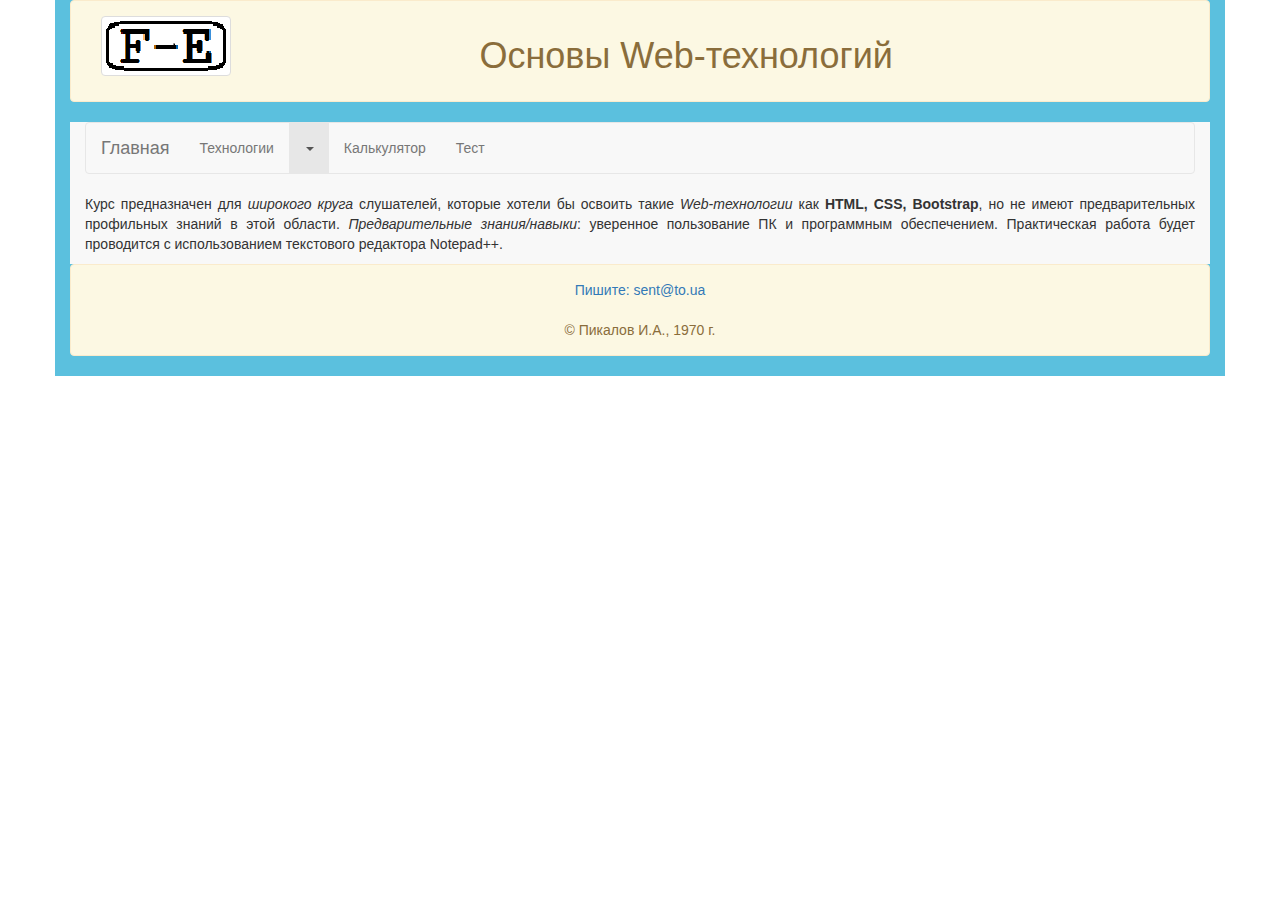
<file: index.html>
﻿<!DOCTYPE html>
<html lang="ru">
<head>
    <title>Главная</title>
    <meta charset="utf-8" />
    <meta name="viewport" content="width=device-width, initial-scale=1.0" />
    <link rel="stylesheet" type="text/css" href="./css/bootstrap.min.css" />
</head>
<body>
    <div class="container progress-bar-info">
        <header class="col-md-12 col-sm-12 col-xs-12 alert alert-warning">
            <div class="col-md-2 col-sm-2 col-xs-2">
                <a href="index.html" target="blank">
                    <img src="./images/logo.png" alt="picture" title="Go Main page!" class="img-thumbnail" />
                </a>
            </div>
            <h1 class="text-center col-md-9 col-sm-9 col-xs-9">Основы Web-технологий</h1>
        </header>
        <div class="col-md-12 col-sm-12 col-xs-12 navbar-default">
            <nav class="navbar navbar-default">
                <div class="">
                    <div class="navbar-header">
                        <button type="button" class="navbar-toggle collapsed" data-toggle="collapse" data-target="#navbar" aria-expanded="false">
                            <span class="icon-bar"></span>
                            <span class="icon-bar"></span>
                            <span class="icon-bar"></span>
                        </button>
                        <a href="index.html" class="navbar-brand">Главная</a>
                    </div>
                    <div class="collapse navbar-collapse" id="navbar">
                        <ul class="nav navbar-nav">
                            <li><a href="tecnologies.html">Технологии</a></li>
                            <li class="dropdown active">
                                <a href="#" class="dropdown-toggle" data-toggle="dropdown" role="button" aria-haspopup="true" aria-expanded="false"><span class="caret"></span></a>
                                <ul class="dropdown-menu">
                                    <li><a href="html.html">HTML</a></li>
                                    <li><a href="css.html">CSS</a></li>
                                    <li><a href="bootstrap.html">Bootstrap</a></li>
                                </ul>
                            </li>
                            <li><a href="calc.html">Калькулятор</a></li>
                            <li><a href="test.html">Тест</a></li>
                        </ul>
                    </div>
                </div>
            </nav>
        </div>
        <div class="col-md-12 col-sm-12 col-xs-12 text-justify navbar-default">
            <p>
                Курс предназначен для <i>широкого круга</i> слушателей, которые хотели бы освоить такие <i>Web-технологии</i> как <strong>HTML, CSS, Bootstrap</strong>, но не имеют предварительных       профильных знаний в этой области. <i>Предварительные знания/навыки</i>: уверенное пользование ПК и программным обеспечением. Практическая работа будет проводится с использованием текстового редактора Notepad++.
            </p>
        </div>
        <footer class="col-md-12 col-sm-12 col-xs-12 text-center  alert alert-warning">
            <address><a href="mailto:sent@to.ua">Пишите: sent@to.ua</a></address>
            &copy; Пикалов И.А., 1970 г.
        </footer>
    </div>
    <script src="js/jquery.min.js"></script>
    <script src="./js/bootstrap.js"></script>
</body>
</html>
</file>
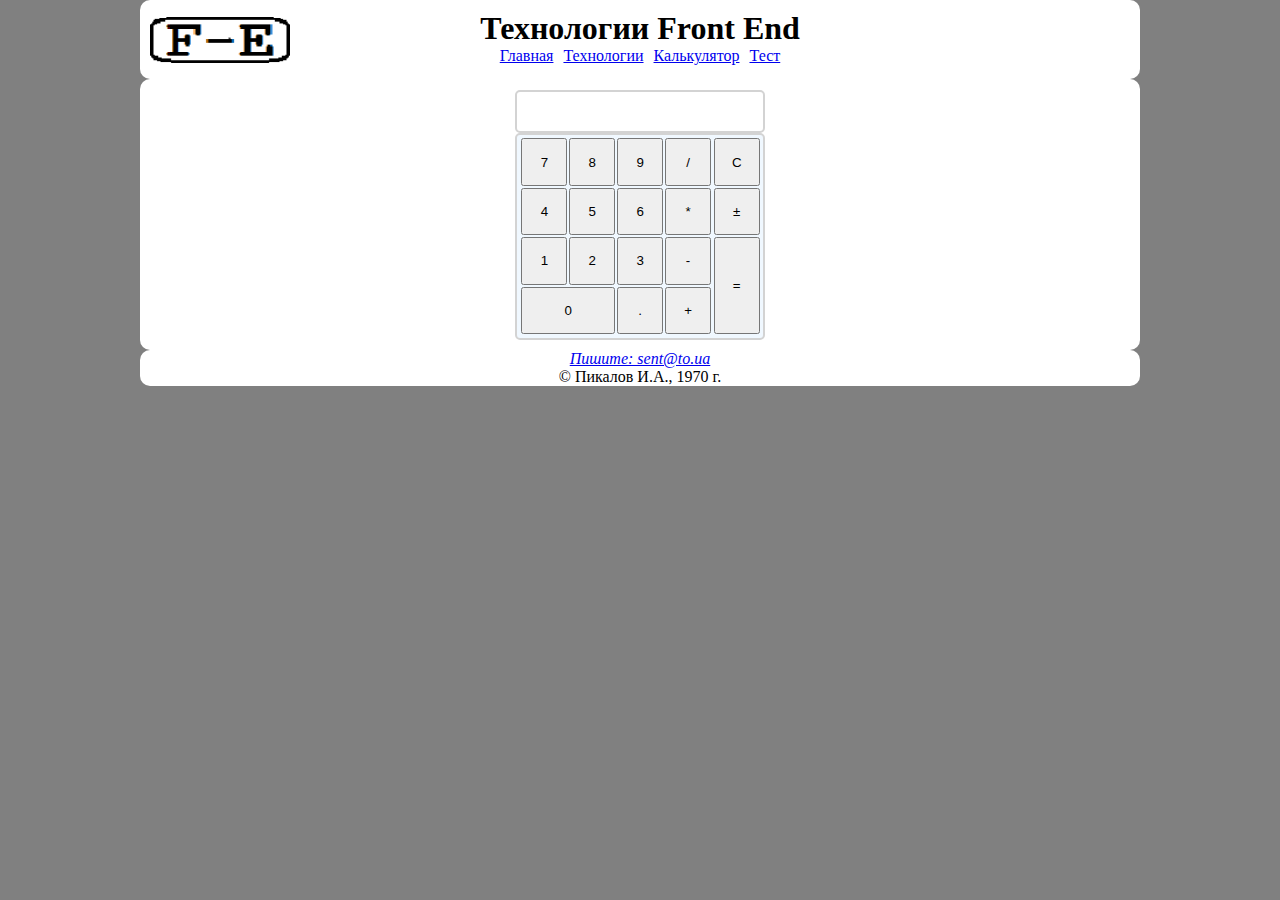
<file: calc.html>
﻿<!DOCTYPE html>
<html lang="ru">
<head>
    <title>Главная</title>
    <meta charset="utf-8" />
    <meta name="viewport" content="width=device-width, initial-scale=1.0" />
    <link rel="stylesheet" type="text/css" href="./style.css" />
</head>
<body>
    <header>
        <img src="./images/google.png" alt="picture" title="Go Google!" class="goog" />
        <a href="https://google.com" target="blank"><img src="./images/logo.png" alt="picture" title="Go Google!" class="logo" /></a>
        <h1>Технологии Front End</h1>
        <nav>
            <ul class="first-ul">
                <li><a href="index.html">Главная</a></li>
                <li class="menu">
                    <a href="tecnologies.html">Технологии</a>
                    <ul class="second-ul">
                        <li><a href="html.html">HTML</a></li>
                        <li><a href="css.html">CSS</a></li>
                        <li><a href="bootstrap.html">Bootstrap</a></li>
                    </ul>
                </li>
                <li><a href="calc.html">Калькулятор</a></li>
                <li><a href="test.html">Тест</a></li>
            </ul>
        </nav>
    </header>
    <div class="main">
        <form name="calc" class="calc-box">
            <input name="res" type="text" class="text-area">
            <div class="calculator">
                <div class="calculator-box">
                    <div class="box-one">
                        <input type="button" class="but" value="7">
                        <input type="button" class="but" value="8">
                        <input type="button" class="but" value="9">
                        <input type="button" class="but" value="/">
                        <input type="button" class="but" value="4">
                        <input type="button" class="but" value="5">
                        <input type="button" class="but" value="6">
                        <input type="button" class="but" value="*">
                        <input type="button" class="but" value="1">
                        <input type="button" class="but" value="2">
                        <input type="button" class="but" value="3">
                        <input type="button" class="but" value="-">
                    </div>
                    <div class="box-two">
                        <input type="button" class="big-but but" value="0">
                        <input type="button" class="but" value=".">
                        <input type="button" class="but" value="+">
                    </div>
                </div>
                <div class="box-three">
                    <input type="button" class="but" value="C">
                    <input type="button" class="but" value="&plusmn;">
                    <input type="button" class="big-but but" value="=">

                </div>
            </div>
        </form>
    </div>
    <footer>
        <address><a href="mailto:sent@to.ua">Пишите: sent@to.ua</a></address>
        &copy; Пикалов И.А., 1970 г.
    </footer>
</body>
</html>
</file>
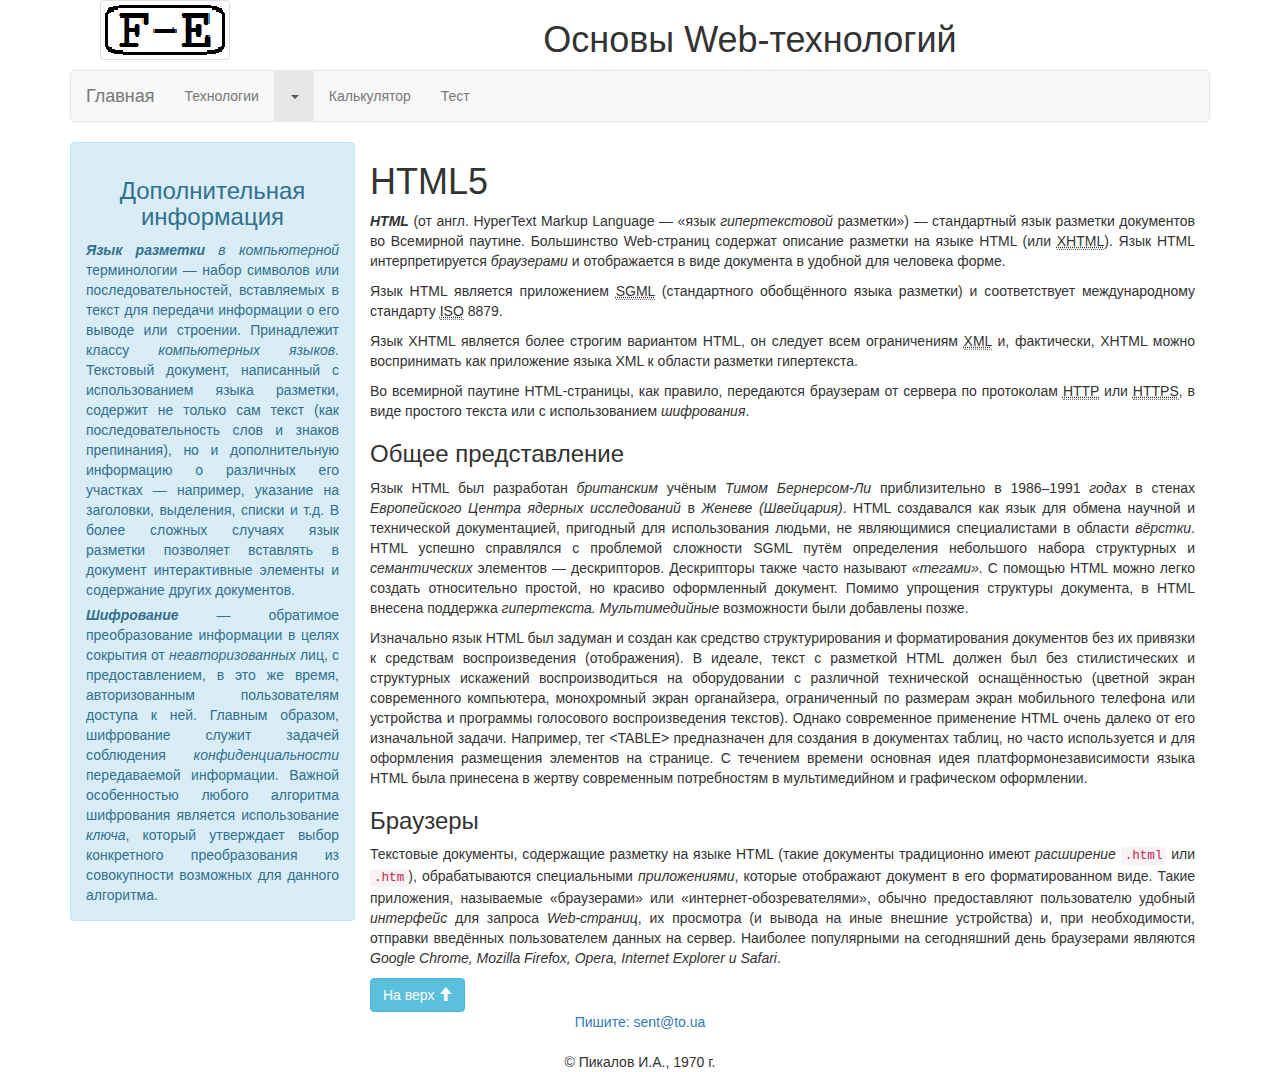
<file: html.html>
﻿<!DOCTYPE html>
<html lang="ru">
<head>
    <title>Главная</title>
    <meta charset="utf-8" />
    <meta name="viewport" content="width=device-width, initial-scale=1.0" />
    <link rel="stylesheet" type="text/css" href="./css/bootstrap.min.css" />
</head>
<body>
    <div class="container">
        <header class="container">
            <div class="col-md-2 col-sm-2 col-xs-2">
                <a href="index.html" target="blank">
                    <img src="./images/logo.png" alt="picture" title="Go Main page!" class="img-thumbnail" />
                </a>
            </div>
            <h1 class="text-center col-md-10 col-sm-10 col-xs-10">Основы Web-технологий</h1>
        </header>
        <nav class="navbar navbar-default">
            <div class="navbar-header">
                <button type="button" class="navbar-toggle collapsed" data-toggle="collapse" data-target="#navbar" aria-expanded="false">
                    <span class="icon-bar"></span>
                    <span class="icon-bar"></span>
                    <span class="icon-bar"></span>
                </button>
                <a href="index.html" class="navbar-brand">Главная</a>
            </div>
            <div class="collapse navbar-collapse" id="navbar">
                <ul class="nav navbar-nav">
                    <li><a href="tecnologies.html">Технологии</a></li>
                    <li class="dropdown active">
                        <a href="#" class="dropdown-toggle" data-toggle="dropdown" role="button" aria-haspopup="true" aria-expanded="false"><span class="caret"></span></a>
                        <ul class="dropdown-menu">
                            <li><a href="html.html">HTML</a></li>
                            <li><a href="css.html">CSS</a></li>
                            <li><a href="bootstrap.html">Bootstrap</a></li>
                        </ul>
                    </li>
                    <li><a href="calc.html">Калькулятор</a></li>
                    <li><a href="test.html">Тест</a></li>
                </ul>
            </div>
        </nav>
        <aside class="col-md-3 col-sm-4 col-xs-12 text-justify text-info alert alert-info">
            <h3 class="text-center">Дополнительная информация</h3>
            <p>
                <i><strong>Язык разметки</strong> в компьютерной</i> терминологии — набор символов или последовательностей, вставляемых в текст для передачи информации о его выводе или строении. Принадлежит классу <i>компьютерных языков</i>. Текстовый документ, написанный с использованием языка разметки, содержит не только сам текст (как последовательность слов и знаков препинания), но и дополнительную информацию о различных его участках — например, указание на заголовки, выделения, списки и т.д. В более сложных случаях язык разметки позволяет вставлять в документ интерактивные элементы и содержание других документов.
            </p>
            <p>
                <strong><i>Шифрование</i></strong> — обратимое преобразование информации в целях сокрытия от <i>неавторизованных</i> лиц, с предоставлением, в это же время, авторизованным пользователям доступа к ней. Главным образом, шифрование служит задачей соблюдения <i>конфиденциальности</i> передаваемой информации. Важной особенностью любого алгоритма шифрования является использование <i>ключа</i>, который утверждает выбор конкретного преобразования из совокупности возможных для данного алгоритма.
            </p>
        </aside>
        <h1 class="col-md-9 col-sm-8">HTML5</h1>
        <article class="col-md-9 col-sm-8 text-justify">
            <section>
                <p>
                    <strong><i>HTML</i></strong> (от англ. HyperText Markup Language — «язык <i>гипертекстовой</i> разметки») — стандартный язык разметки документов во Всемирной паутине. Большинство Web-страниц содержат описание разметки на языке HTML (или <abbr title="EXtensible HyperText Markup Language - расширяемый язык разметки гипертекста" data-toggle="tooltip" data-placement="bottom">XHTML</abbr>).
                    Язык HTML интерпретируется <i>браузерами</i> и отображается в виде документа в удобной для человека форме.
                </p>
                <p>
                    Язык HTML является приложением <abbr title="Standard Generalized Markup Language — стандартный обобщённый язык разметки" data-toggle="tooltip" data-placement="bottom">SGML</abbr> (стандартного обобщённого языка разметки) и соответствует международному стандарту <abbr title="Международная организация по стандартизации -International Organization for Standardization" data-toggle="tooltip" data-placement="bottom">ISO</abbr> 8879.
                </p>
                <p>
                    Язык XHTML является более строгим вариантом HTML, он следует всем ограничениям <abbr title="eXtensible Markup Language — расширяемый язык разметки" data-toggle="tooltip" data-placement="bottom">XML</abbr> и, фактически, XHTML можно воспринимать как приложение языка XML к области разметки гипертекста.
                </p>
                <p>
                    Во всемирной паутине HTML-страницы, как правило, передаются браузерам от сервера по протоколам <abbr title="HyperText Transfer Protocol — протокол передачи гипертекста" data-toggle="tooltip" data-placement="bottom">HTTP</abbr> или <abbr title="HyperText Transfer Protocol Secure — расширение протокола HTTP, для поддержки шифрования в целях повышения безопасности" data-toggle="tooltip" data-placement="bottom">HTTPS</abbr>, в виде простого текста или с использованием <i>шифрования</i>.
                </p>
            </section>
            <section>
                <h3>Общее представление</h3>
                <p>
                    Язык HTML был разработан <i>британским</i> учёным <i>Тимом Бернерсом-Ли</i> приблизительно в 1986–1991 <i>годах</i> в стенах <i>Европейского Центра ядерных исследований</i> в <i>Женеве (Швейцария)</i>. HTML создавался как язык для обмена научной и технической документацией, пригодный для использования людьми, не являющимися специалистами в области <i>вёрстки</i>. HTML успешно справлялся с проблемой сложности SGML путём определения небольшого набора структурных и <i>семантических</i> элементов — дескрипторов. Дескрипторы также часто называют <i>«тегами»</i>. С помощью HTML можно легко создать относительно простой, но красиво оформленный документ. Помимо упрощения структуры документа, в HTML внесена поддержка <i>гипертекста. Мультимедийные</i> возможности были добавлены позже.
                </p>
                <p>
                    Изначально язык HTML был задуман и создан как средство структурирования и форматирования документов без их привязки к средствам воспроизведения (отображения). В идеале, текст с разметкой HTML должен был без стилистических и структурных искажений воспроизводиться на оборудовании с различной технической оснащённостью (цветной экран современного компьютера, монохромный экран органайзера, ограниченный по размерам экран мобильного телефона или устройства и программы голосового воспроизведения текстов). Однако современное применение HTML очень далеко от его изначальной задачи. Например, тег &lt;TABLE&gt; предназначен для создания в документах таблиц, но часто используется и для оформления размещения элементов на странице. С течением времени основная идея платформонезависимости языка HTML была принесена в жертву современным потребностям в мультимедийном и графическом оформлении.
                </p>
            </section>
            <section>
                <h3>Браузеры</h3>
                <p>
                    Текстовые документы, содержащие разметку на языке HTML (такие документы традиционно имеют <i>расширение</i> <code>.html</code> или <code>.htm</code>), обрабатываются специальными <i>приложениями</i>, которые отображают документ в его форматированном виде. Такие приложения, называемые «браузерами» или «интернет-обозревателями», обычно предоставляют пользователю удобный <i>интерфейс</i> для запроса <i>Web-страниц</i>, их просмотра (и вывода на иные внешние устройства) и, при необходимости, отправки введённых пользователем данных на сервер. Наиболее популярными на сегодняшний день браузерами являются <i>Google Chrome, Mozilla Firefox, Opera, Internet Explorer и Safari</i>.
                </p>
            </section>
            <a href="#top" id="" class="btn btn-info">На верх <span class="glyphicon glyphicon-arrow-up"></span></a>
        </article>
        <footer class="col-md-12 col-sm-12 col-xs-12 text-center">
            <address><a href="mailto:sent@to.ua">Пишите: sent@to.ua</a></address>
            &copy; Пикалов И.А., 1970 г.
        </footer>

    </div>
    <script src="./js/jquery.min.js"></script>
    <script src="./js/bootstrap.min.js"></script>

</body>
</html>
</file>
<file: style.css>
@import url(mobile.css) (max-width: 768px); 
@import url(desktop.css) (min-width: 768px);
</file>
